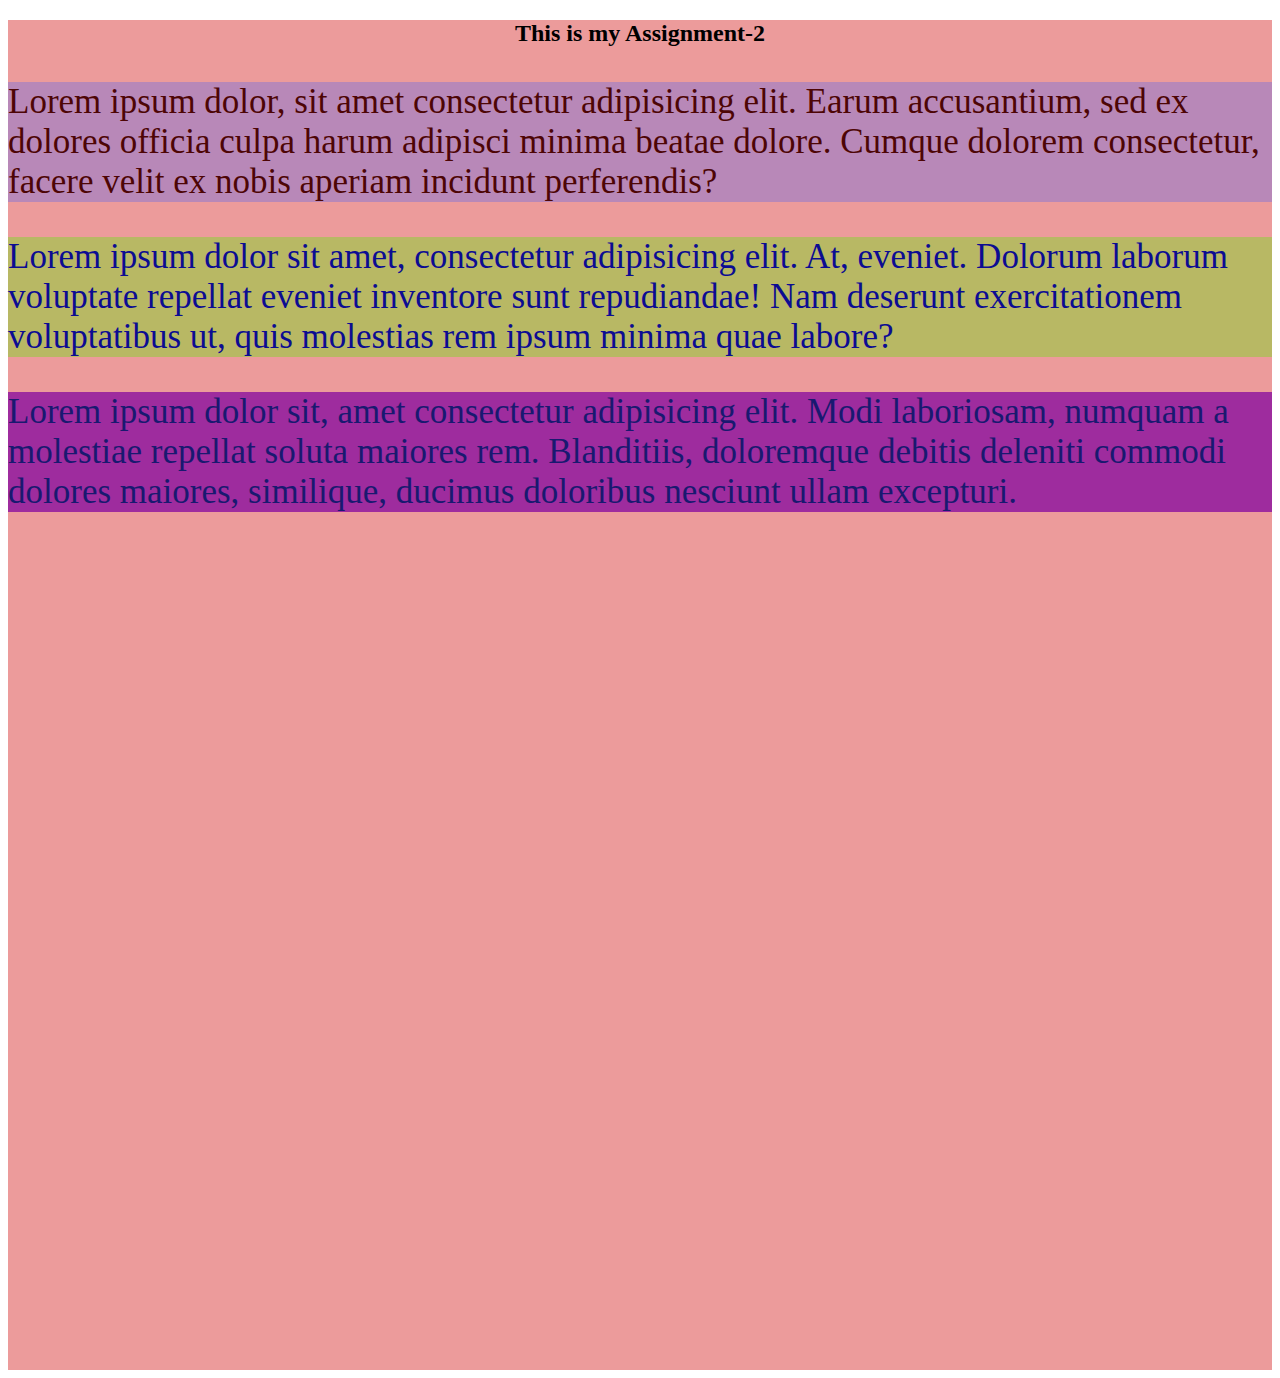
<file: assignment2.html>
<!DOCTYPE html>
    <html>
      <head>
        <title>LU Assignment2</title>
          <style>
            .x1{
              color:rgb(12, 12, 146);
              font-size:35px;
              background-color:rgb(184, 184, 100);
            }
          </style>
          <link rel="stylesheet" href="x2.css"/>
          <link rel="icon" href="favicon.jpg"/>
      </head>
      <body>
        <div style="background-color:rgb(236, 155, 155);height:150vh;width:100%">
          <h2 style="text-align:center;">This is my Assignment-2</h2>
          <p style="color:rgb(77, 5, 5);font-size:35px;background-color:rgb(184, 136, 184);">Lorem ipsum dolor, sit amet consectetur adipisicing elit. Earum accusantium, sed ex dolores officia culpa harum adipisci minima beatae dolore. Cumque dolorem consectetur, facere velit ex nobis aperiam incidunt perferendis?</p>
          <p class="x1">Lorem ipsum dolor sit amet, consectetur adipisicing elit. At, eveniet. Dolorum laborum voluptate repellat eveniet inventore sunt repudiandae! Nam deserunt exercitationem voluptatibus ut, quis molestias rem ipsum minima quae labore?</p>
          <p class="x2">Lorem ipsum dolor sit, amet consectetur adipisicing elit. Modi laboriosam, numquam a molestiae repellat soluta maiores rem. Blanditiis, doloremque debitis deleniti commodi dolores maiores, similique, ducimus doloribus nesciunt ullam excepturi.</p>
    
        </div>
    
      </body>
    </html>
</file>
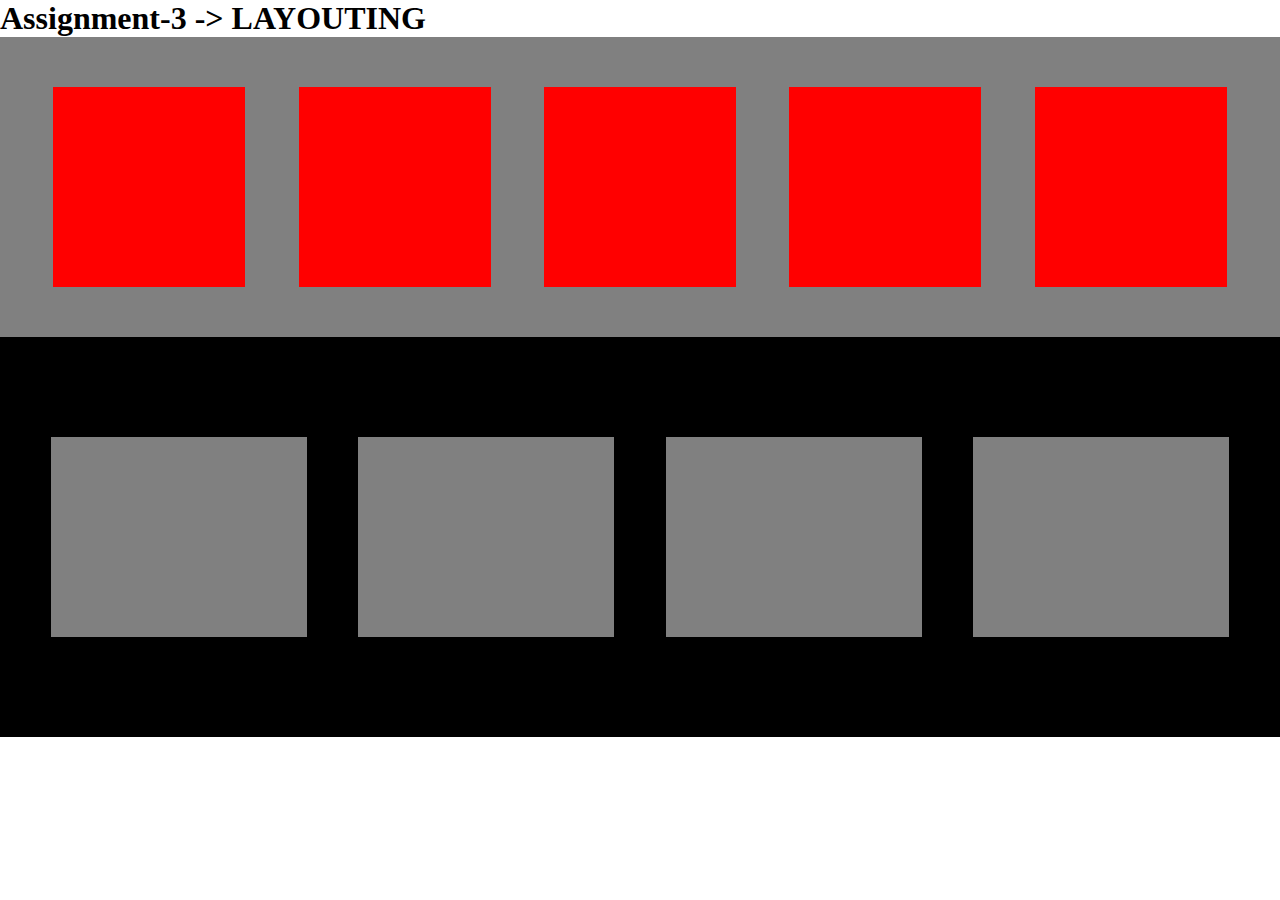
<file: assignment3/assignment3.html>
<!DOCTYPE html>
<html>
    <head>
        <title>Layouting</title>
        <link rel="stylesheet" href="assignment3.css">
</head>
<body>
    <h1>Assignment-3 -> LAYOUTING</h1>
    <div class="sec1">

        <div class="ele1">
               
        </div>
        <div class="ele1">
               
        </div>
        <div class="ele1">
               
        </div>
        <div class="ele1">
               
        </div>
        <div class="ele1">
               
        </div>
     </div>


   <div class="sec2">
       <div class="ele2">

       </div> 
       <div class="ele2">
           
        </div>
        <div class="ele2">
           
     </div> 
     <div class="ele2">
           
     </div>
    
   </div>  
</body>
</html>
</file>
<file: x2.css>
.x2
{
  color:#191970;
  font-size:35px;
  background-color:rgb(158, 44, 158);
}
</file>
<file: assignment3/assignment3.css>
* {
    margin: 0px;
padding: 0px;
}

.sec1 {
    height: 300px;
    width:100% ;
    background-color: grey;
    display:flex ;
    justify-content: space-evenly ;
    align-items: center ;
}

.ele1{
    height: 200px;
    width:15%;
    background-color:red;
}



.sec2 {
height:300px ;
width:100% ;
background-color:black ;
padding-top: 50px;
padding-bottom: 50px;
display:flex; 
align-items:center ;
}

.ele2{
    height: 200px;
    width: 20%;
    background-color:grey;
    display: inline-block;
    margin-left: 4%;
}
</file>
